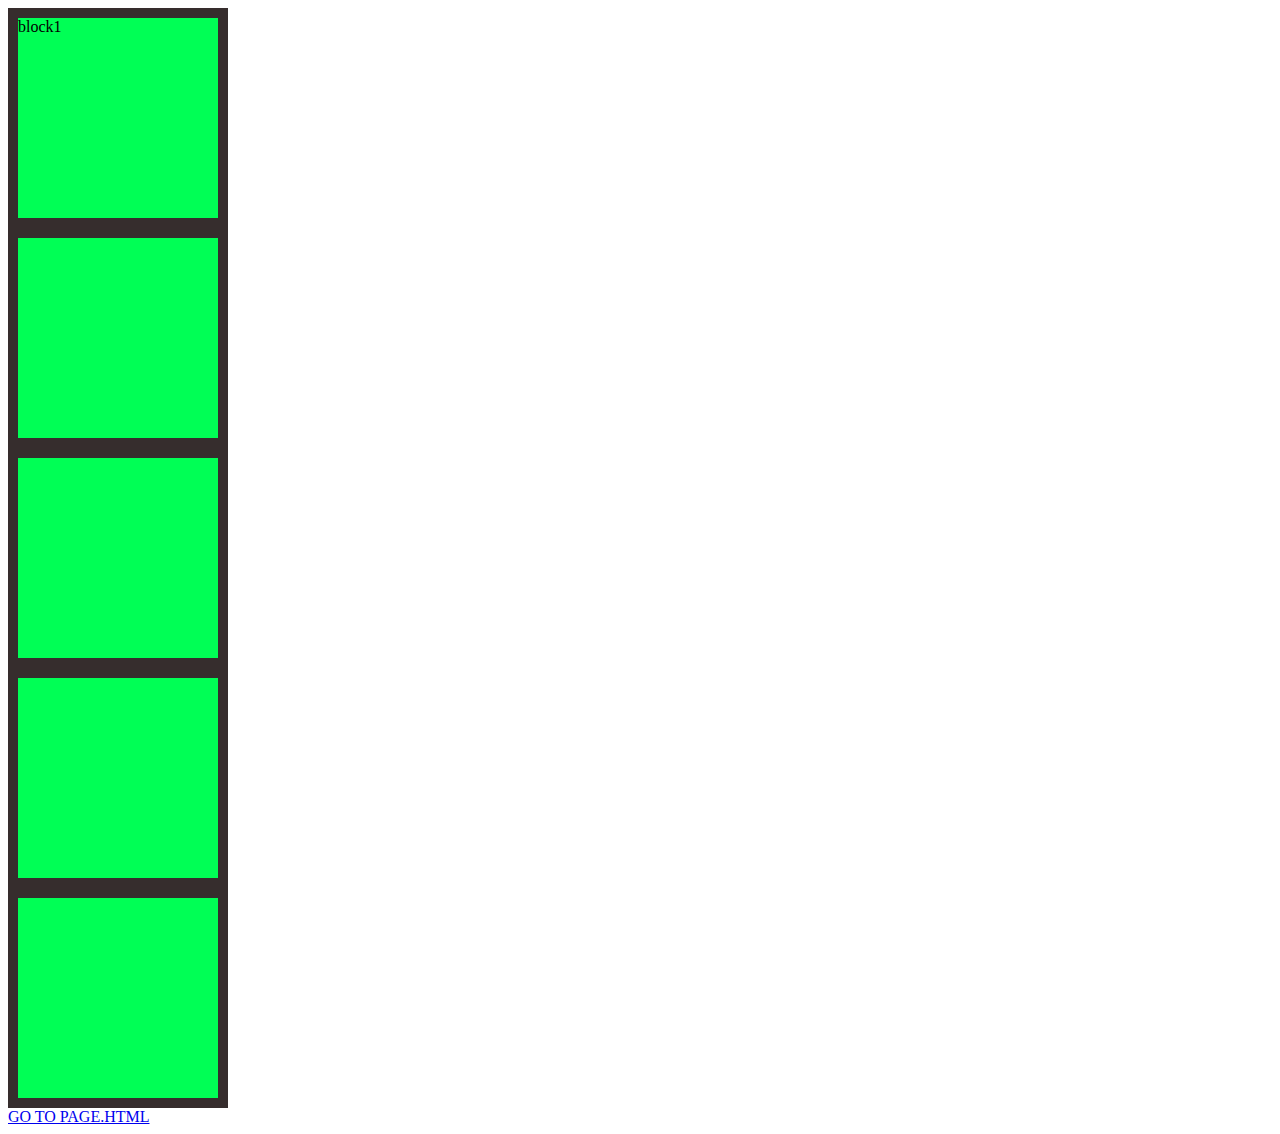
<file: index.html>
<!DOCTYPE html>
<html lang="en">

<head>
    <meta charset="UTF-8">
    <meta http-equiv="X-UA-Compatible" content="IE=edge">
    <meta name="viewport" content="width=device-width, initial-scale=1.0">
    <title>Document</title>
    <link rel="stylesheet" href="style.css">
</head>

<body>
    <div class="wrapper">
        <div class="wrapper__item">block1</div>
        <div class="wrapper__item"></div>
        <div class="wrapper__item"></div>
        <div class="wrapper__item"></div>
        <div class="wrapper__item"></div>
    </div>
    <a href="page.html">GO TO PAGE.HTML</a>

</body>

</html>
</file>
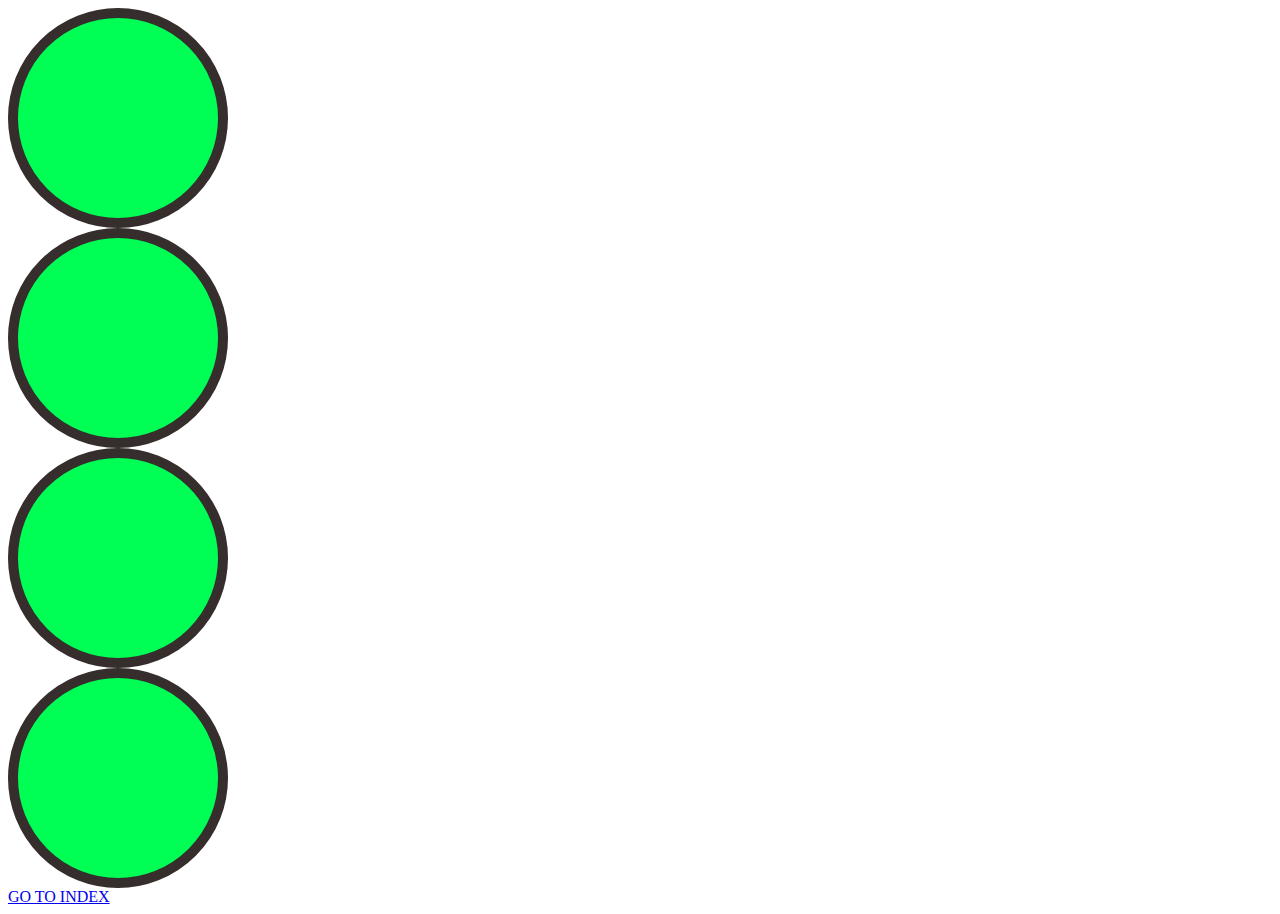
<file: page.html>
<!DOCTYPE html>
<html lang="en">

<head>
    <meta charset="UTF-8">
    <meta http-equiv="X-UA-Compatible" content="IE=edge">
    <meta name="viewport" content="width=device-width, initial-scale=1.0">
    <title>Document</title>
    <link rel="stylesheet" href="style.css">
</head>

<body>
    <div class="wrapper">
        <div class="wrapper__item wrapper__item--circle"></div>
        <div class="wrapper__item wrapper__item--circle"></div>
        <div class="wrapper__item wrapper__item--circle"></div>
        <div class="wrapper__item wrapper__item--circle"></div>
    </div>
    <a href="index.html">GO TO INDEX</a>
</body>

</html>
</file>
<file: style.css>
.wrapper__item {
  border: 10px solid #362d2d;
  background: #00ff55;
  width: 200px;
  height: 200px;
}

.wrapper__item--circle {
  border-radius: 50%;
}
/*# sourceMappingURL=style.css.map */
</file>
